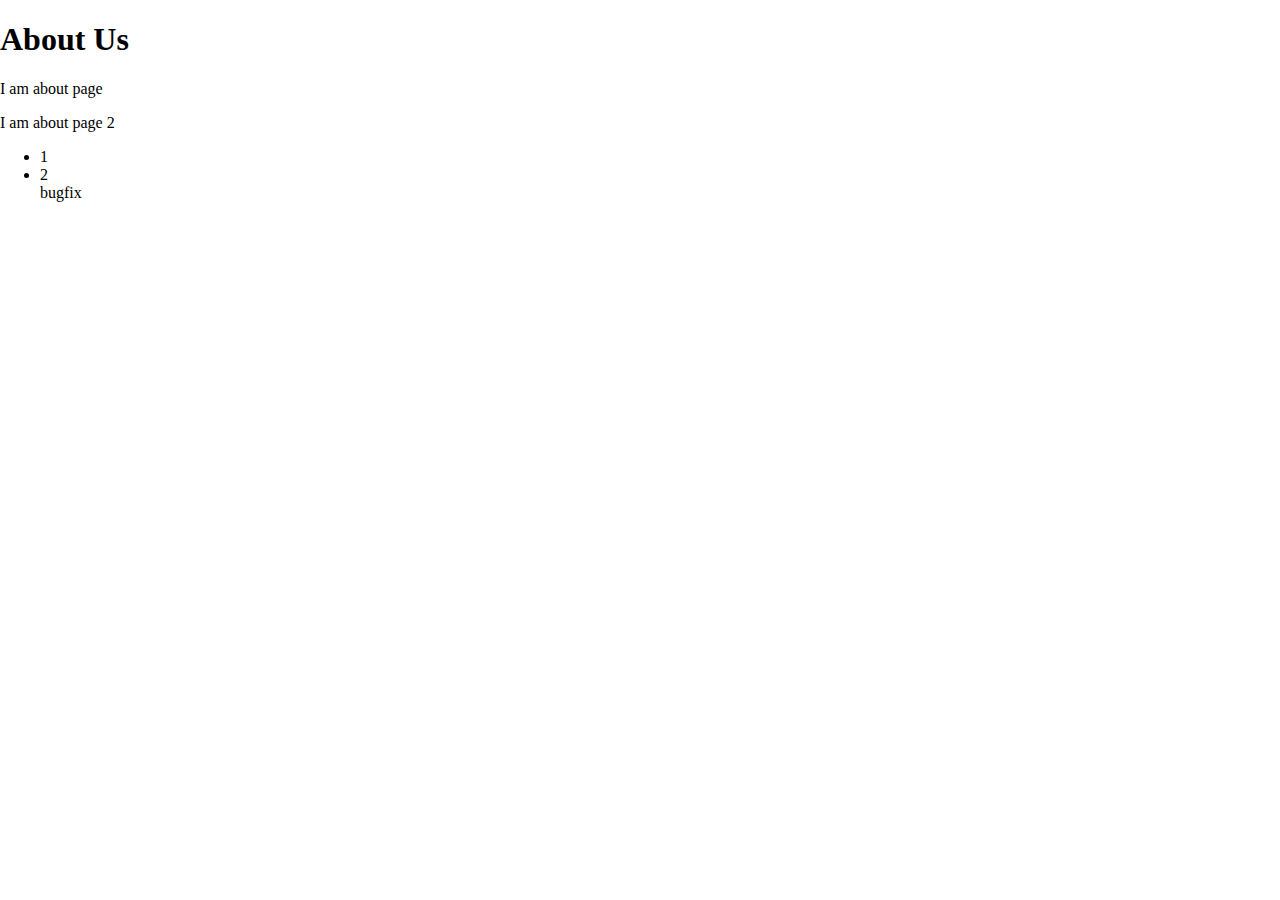
<file: about.html>
<!DOCTYPE html>
<html lang="en">
  <head>
    <meta charset="UTF-8" />
    <meta name="viewport" content="width=device-width, initial-scale=1.0" />
    <link rel="stylesheet" href="style.css" />
    <title>About Us</title>
  </head>
  <body>
    <h1>About Us</h1>
    <p>I am about page</p>
    <p>I am about page 2</p>
    <ul>
      <li>1</li>
      <li>2</li>
      bugfix
    </ul>
  </body>
</html>
</file>
<file: style.css>
body{
    margin: 0
}

*{
    box-sizing: border-box;
}
</file>
